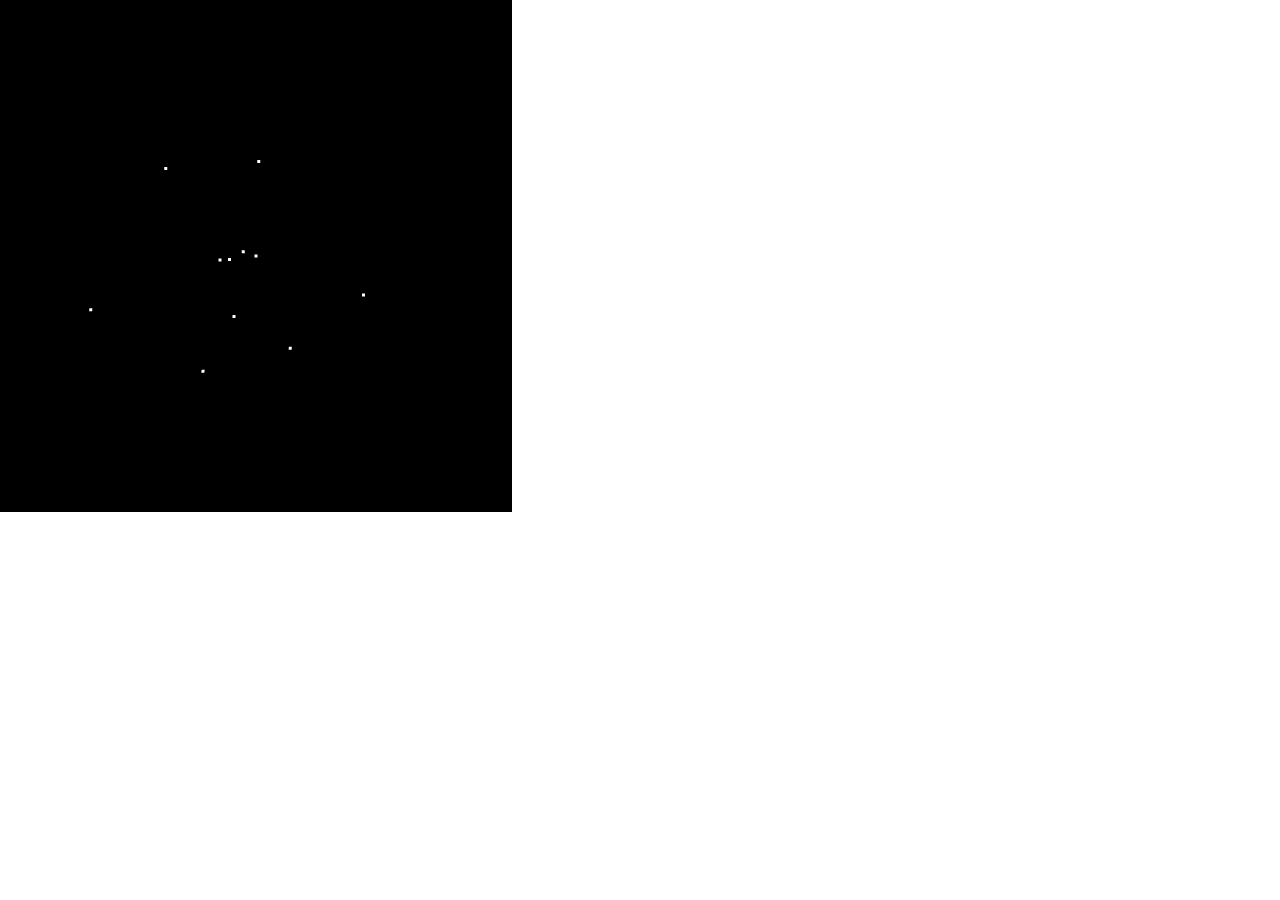
<file: index.html>
<!DOCTYPE html>
<html>
  <head>
    <meta charset="UTF-8">
    <title>Particles</title>
    
    <link type="text/css" rel="stylesheet" href="particles.css">

    <script type="text/javascript" src="gl-matrix.js"></script>
    <script type="text/javascript" src="camera.js"></script>
    <script type="text/javascript" src="particles.js"></script>
  </head>

  <body onload="main();">
    <canvas id="myWebGLCanvas" width="512" height="512"></canvas>
  <!--  <div id="overlay">
      <div>Triangles         : <span id="triangles"></span></div>
      <div>WebGL Render Time : <span id="render_time"></span></div>
      <div>Processing Time &nbsp : <span id="process_time"></span></div>
      <div>Total Time &nbsp&nbsp&nbsp&nbsp&nbsp&nbsp : <span id="total_time"></span></div>
    </div>
  -->
  </body>
</html>
</file>
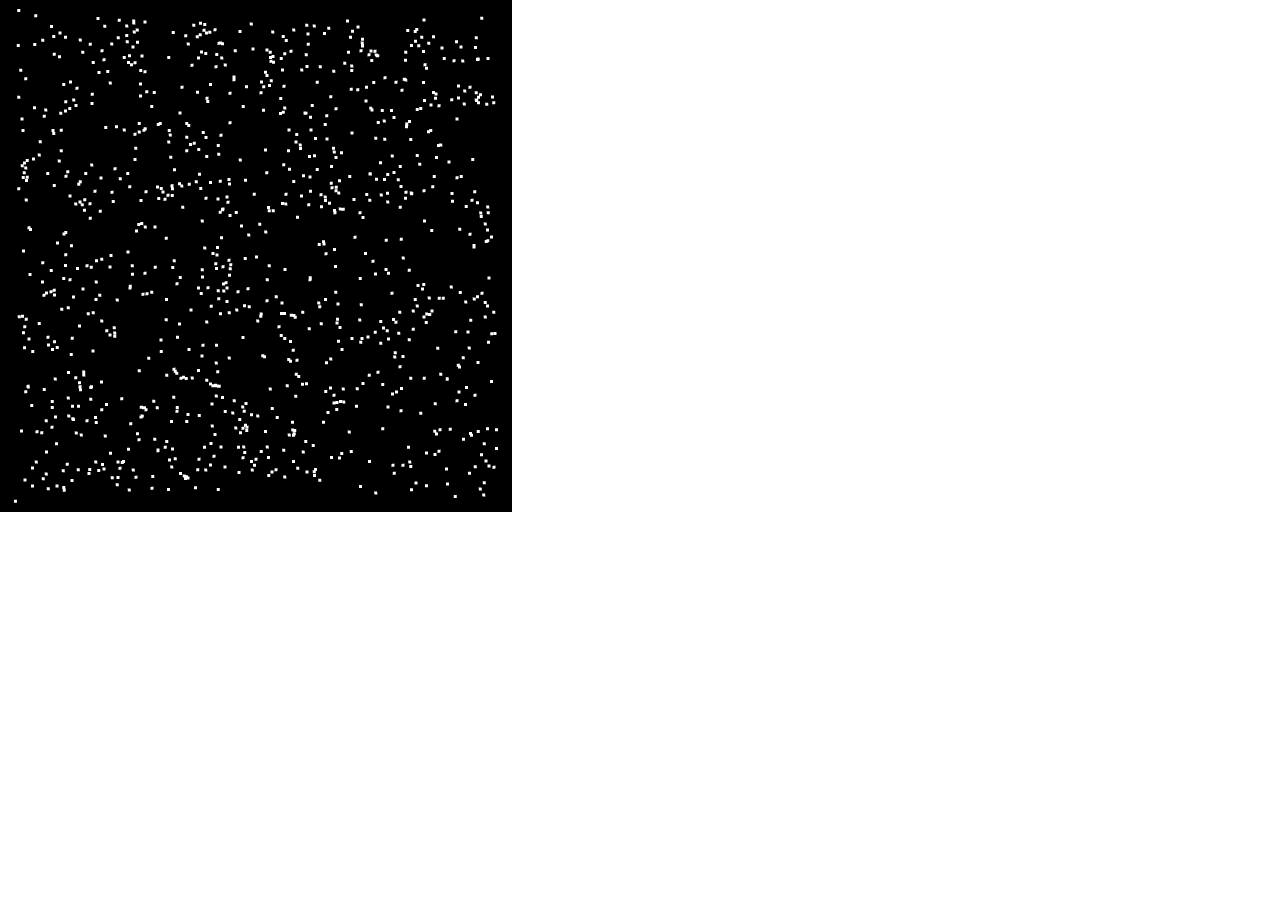
<file: index_n_body.html>
<!DOCTYPE html>
<html>
  <head>
    <meta charset="UTF-8">
    <title>Particles</title>
    
    <link type="text/css" rel="stylesheet" href="particles.css">

    <script type="text/javascript" src="gl-matrix.js"></script>
    <script type="text/javascript" src="camera.js"></script>
    <script type="text/javascript" src="particles_n_body.js"></script>
  </head>

  <body onload="main();">
    <canvas id="myWebGLCanvas" width="512" height="512"></canvas>
  <!--  <div id="overlay">
      <div>Triangles         : <span id="triangles"></span></div>
      <div>WebGL Render Time : <span id="render_time"></span></div>
      <div>Processing Time &nbsp : <span id="process_time"></span></div>
      <div>Total Time &nbsp&nbsp&nbsp&nbsp&nbsp&nbsp : <span id="total_time"></span></div>
    </div>
  -->
  </body>
</html>
</file>
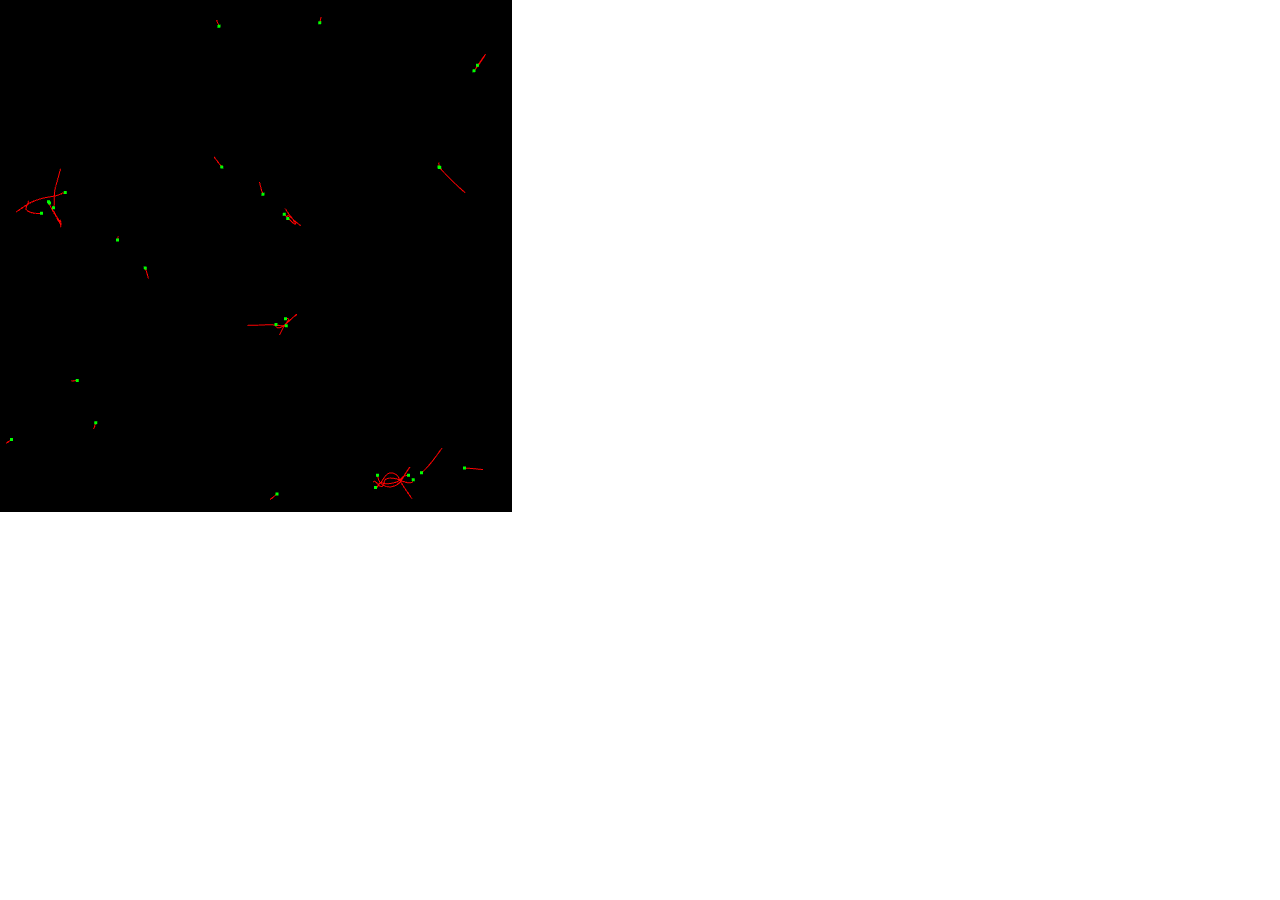
<file: index_n_body_lines.html>
<!DOCTYPE html>
<html>
  <head>
    <meta charset="UTF-8">
    <title>Particles</title>
    
    <link type="text/css" rel="stylesheet" href="particles.css">

    <script type="text/javascript" src="gl-matrix.js"></script>
    <script type="text/javascript" src="camera.js"></script>
    <script type="text/javascript" src="particles_n_body_lines.js"></script>
  </head>

  <body onload="main();">
    <canvas id="myWebGLCanvas" width="512" height="512"></canvas>
  <!--  <div id="overlay">
      <div>Triangles         : <span id="triangles"></span></div>
      <div>WebGL Render Time : <span id="render_time"></span></div>
      <div>Processing Time &nbsp : <span id="process_time"></span></div>
      <div>Total Time &nbsp&nbsp&nbsp&nbsp&nbsp&nbsp : <span id="total_time"></span></div>
    </div>
  -->
  </body>
</html>
</file>
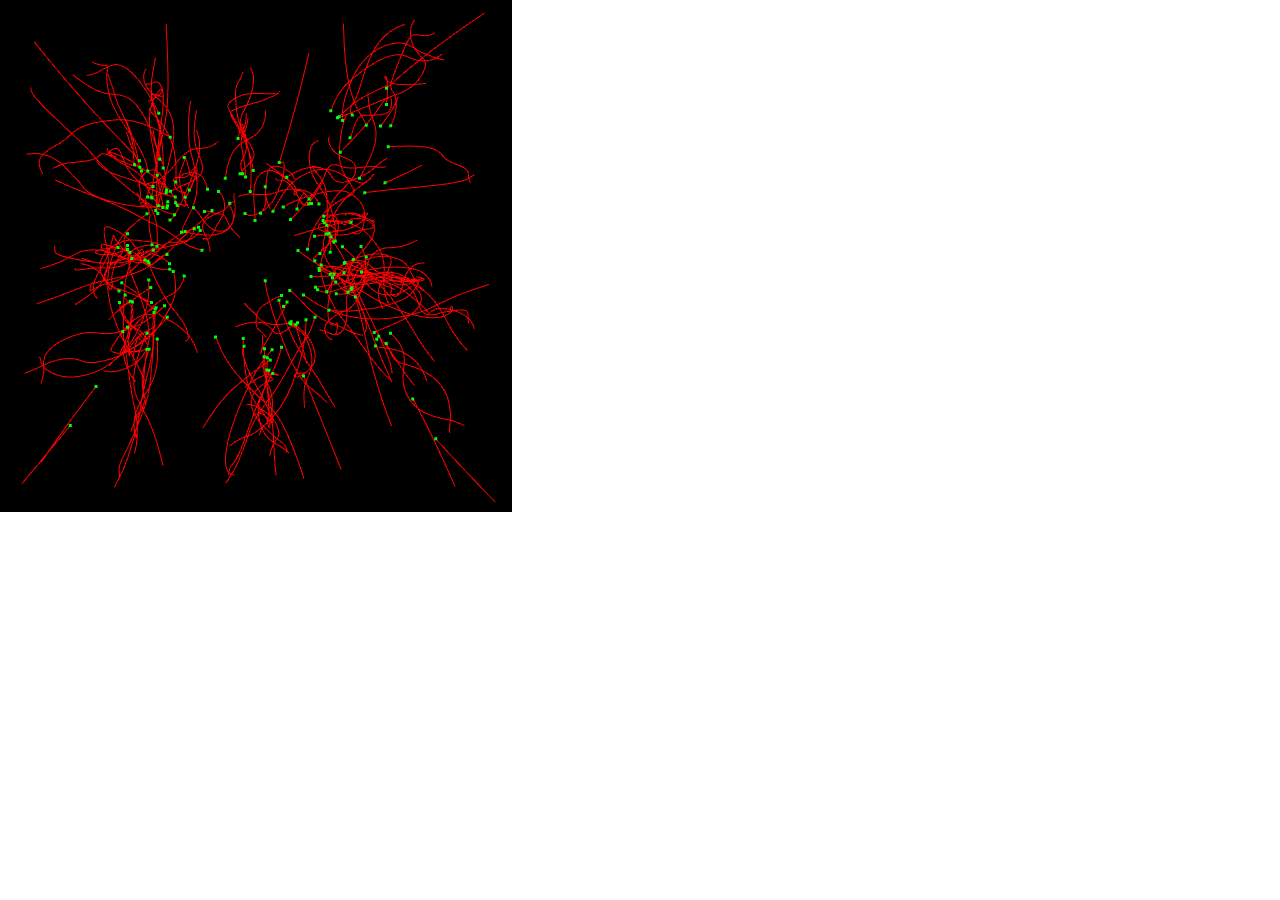
<file: index_n_body_lines_collision.html>
<!DOCTYPE html>
<html>
  <head>
    <meta charset="UTF-8">
    <title>Particles</title>
    
    <link type="text/css" rel="stylesheet" href="particles.css">

    <script type="text/javascript" src="gl-matrix.js"></script>
    <script type="text/javascript" src="camera.js"></script>
    <script type="text/javascript" src="particles_n_body_lines_collision.js"></script>
  </head>

  <body onload="main();">
    <canvas id="myWebGLCanvas" width="512" height="512"></canvas>
  <!--  <div id="overlay">
      <div>Triangles         : <span id="triangles"></span></div>
      <div>WebGL Render Time : <span id="render_time"></span></div>
      <div>Processing Time &nbsp : <span id="process_time"></span></div>
      <div>Total Time &nbsp&nbsp&nbsp&nbsp&nbsp&nbsp : <span id="total_time"></span></div>
    </div>
  -->
  </body>
</html>
</file>
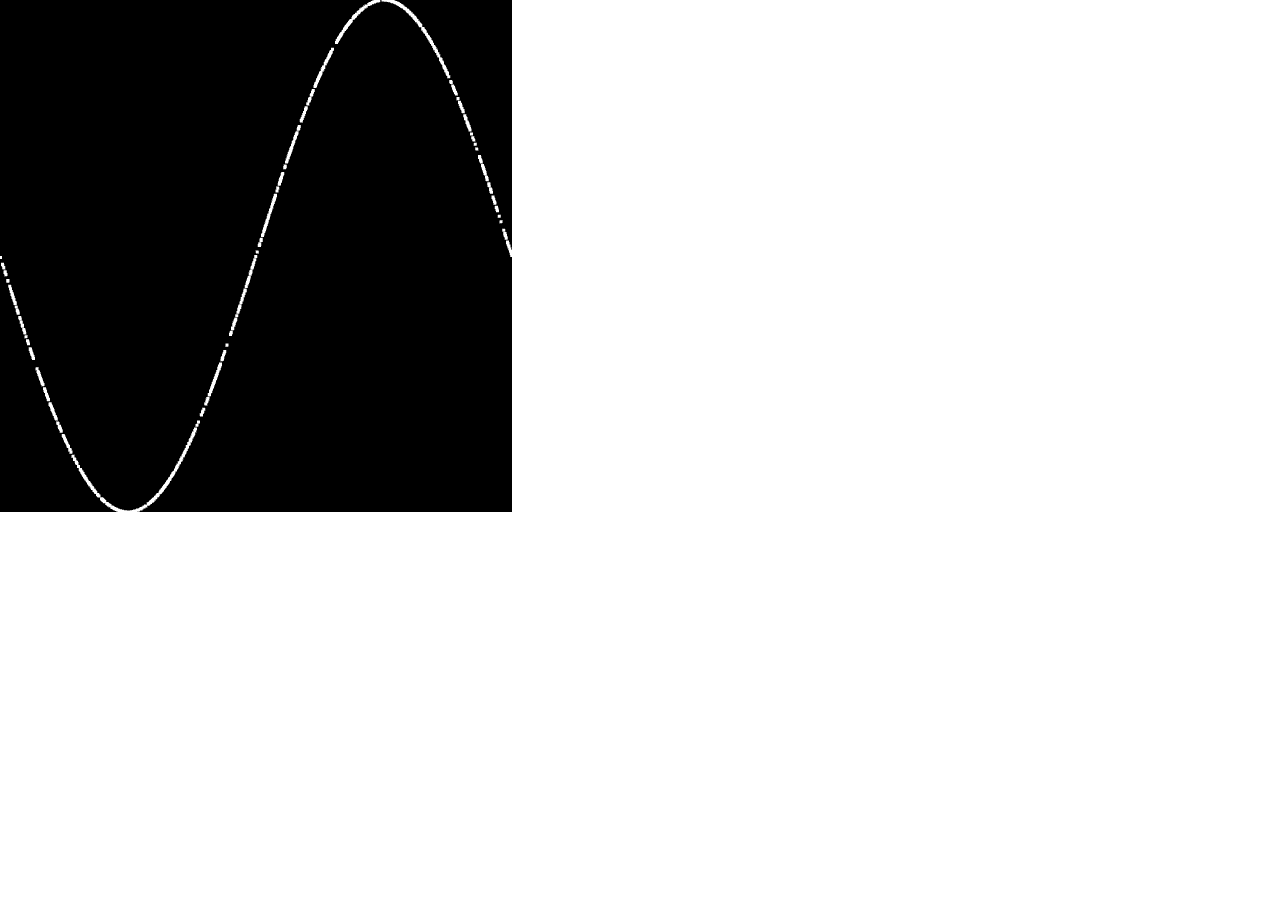
<file: index_sine.html>
<!DOCTYPE html>
<html>
  <head>
    <meta charset="UTF-8">
    <title>Particles</title>
    
    <link type="text/css" rel="stylesheet" href="particles.css">

    <script type="text/javascript" src="gl-matrix.js"></script>
    <script type="text/javascript" src="camera.js"></script>
    <script type="text/javascript" src="particles_sine.js"></script>
  </head>

  <body onload="main();">
    <canvas id="myWebGLCanvas" width="512" height="512"></canvas>
  <!--  <div id="overlay">
      <div>Triangles         : <span id="triangles"></span></div>
      <div>WebGL Render Time : <span id="render_time"></span></div>
      <div>Processing Time &nbsp : <span id="process_time"></span></div>
      <div>Total Time &nbsp&nbsp&nbsp&nbsp&nbsp&nbsp : <span id="total_time"></span></div>
    </div>
  -->
  </body>
</html>
</file>
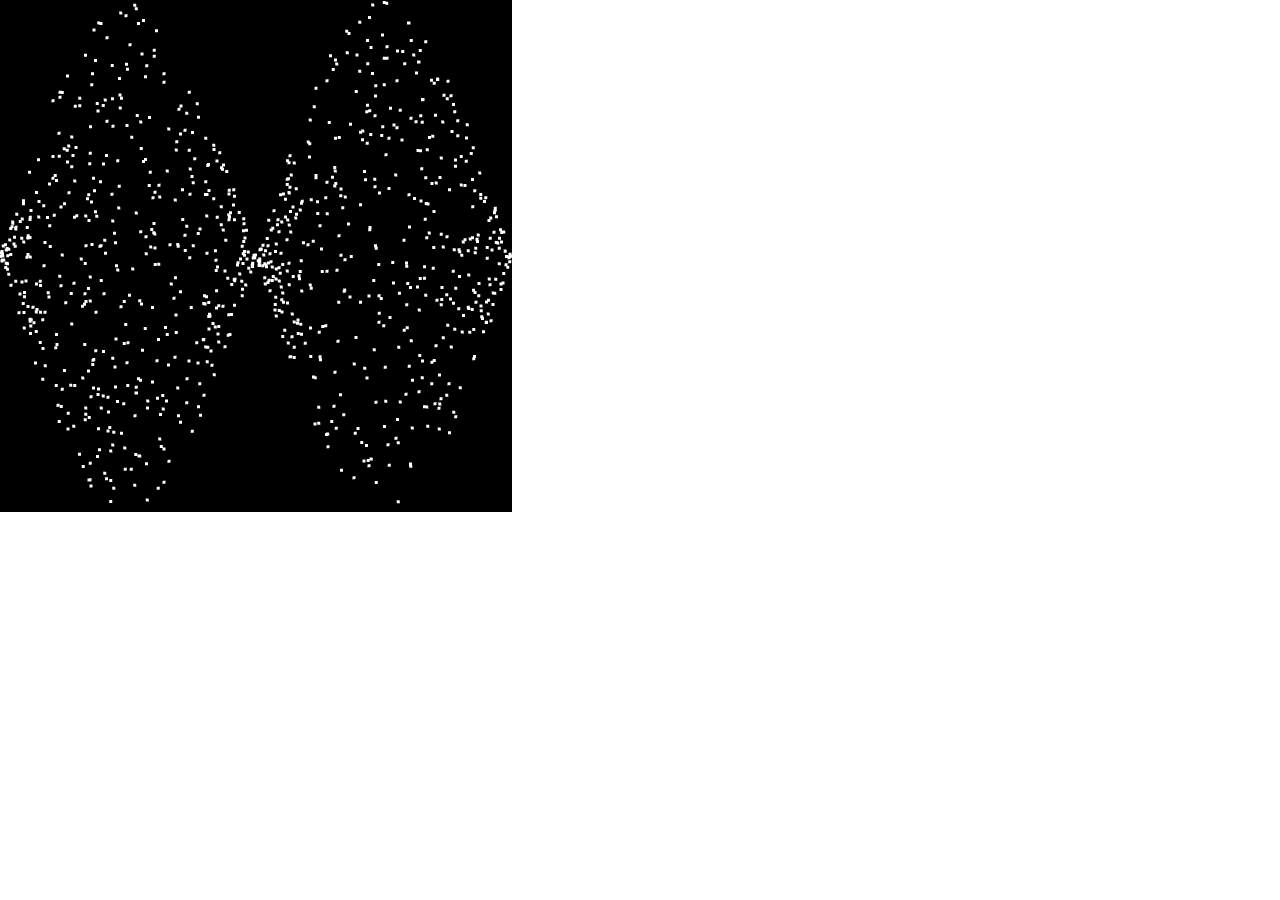
<file: index_sine_amplitude.html>
<!DOCTYPE html>
<html>
  <head>
    <meta charset="UTF-8">
    <title>Particles</title>
    
    <link type="text/css" rel="stylesheet" href="particles.css">

    <script type="text/javascript" src="gl-matrix.js"></script>
    <script type="text/javascript" src="camera.js"></script>
    <script type="text/javascript" src="particles_sine_amplitude.js"></script>
  </head>

  <body onload="main();">
    <canvas id="myWebGLCanvas" width="512" height="512"></canvas>
  <!--  <div id="overlay">
      <div>Triangles         : <span id="triangles"></span></div>
      <div>WebGL Render Time : <span id="render_time"></span></div>
      <div>Processing Time &nbsp : <span id="process_time"></span></div>
      <div>Total Time &nbsp&nbsp&nbsp&nbsp&nbsp&nbsp : <span id="total_time"></span></div>
    </div>
  -->
  </body>
</html>
</file>
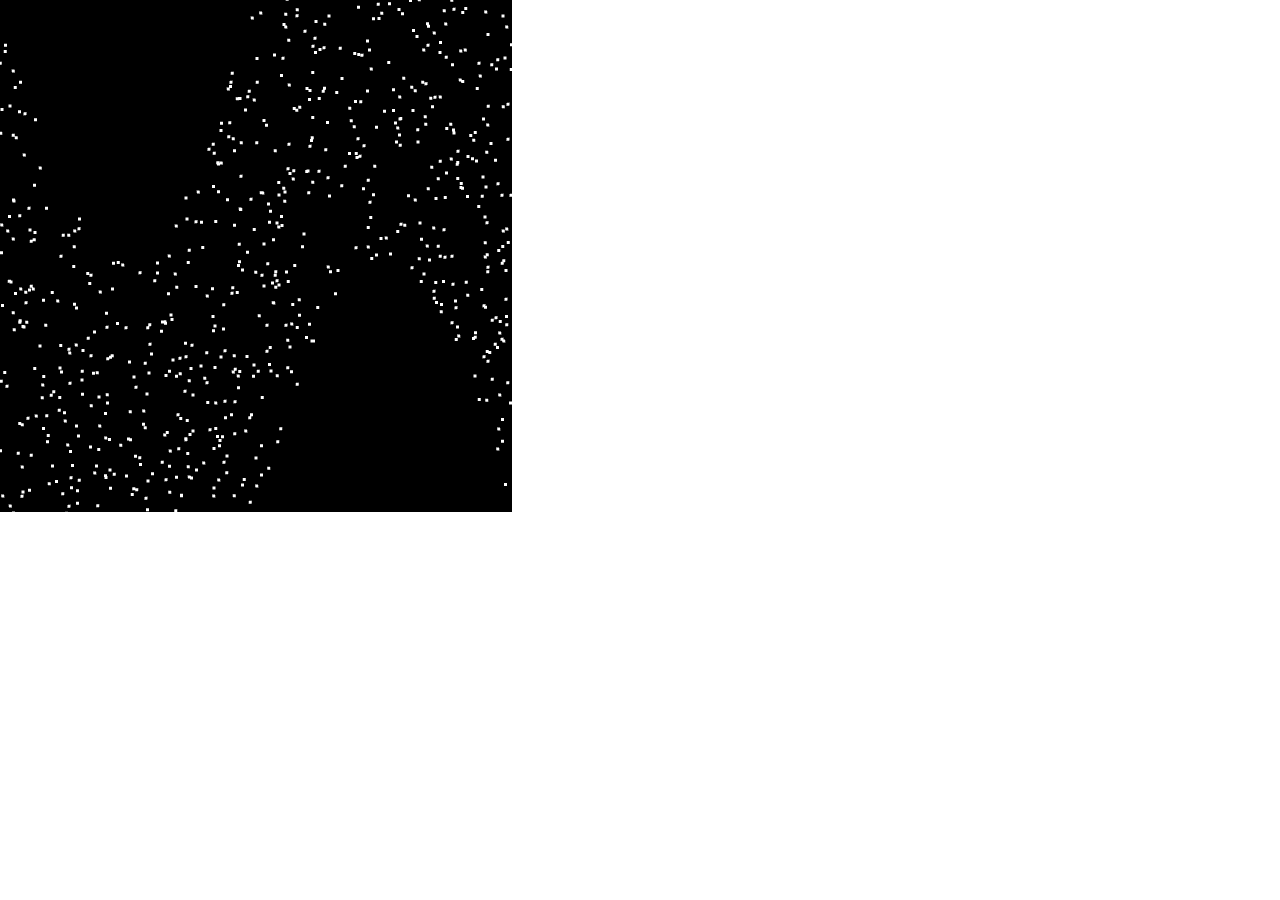
<file: index_sine_offset.html>
<!DOCTYPE html>
<html>
  <head>
    <meta charset="UTF-8">
    <title>Particles</title>
    
    <link type="text/css" rel="stylesheet" href="particles.css">

    <script type="text/javascript" src="gl-matrix.js"></script>
    <script type="text/javascript" src="camera.js"></script>
    <script type="text/javascript" src="particles_sine_offset.js"></script>
  </head>

  <body onload="main();">
    <canvas id="myWebGLCanvas" width="512" height="512"></canvas>
  <!--  <div id="overlay">
      <div>Triangles         : <span id="triangles"></span></div>
      <div>WebGL Render Time : <span id="render_time"></span></div>
      <div>Processing Time &nbsp : <span id="process_time"></span></div>
      <div>Total Time &nbsp&nbsp&nbsp&nbsp&nbsp&nbsp : <span id="total_time"></span></div>
    </div>
  -->
  </body>
</html>
</file>
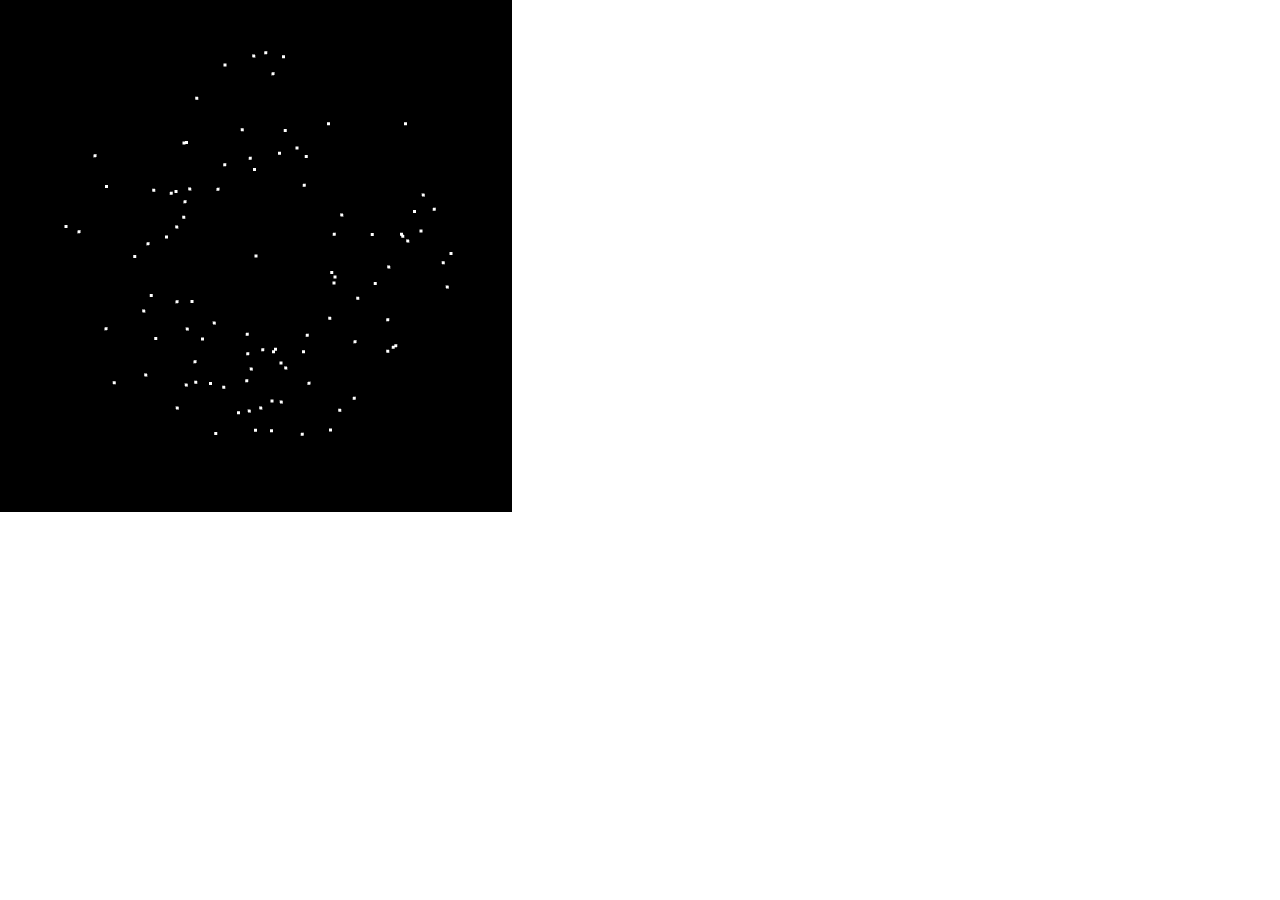
<file: index_solar_system.html>
<!DOCTYPE html>
<html>
  <head>
    <meta charset="UTF-8">
    <title>Particles</title>
    
    <link type="text/css" rel="stylesheet" href="particles.css">

    <script type="text/javascript" src="gl-matrix.js"></script>
    <script type="text/javascript" src="camera.js"></script>
    <script type="text/javascript" src="particles_solar_system.js"></script>
  </head>

  <body onload="main();">
    <canvas id="myWebGLCanvas" width="512" height="512"></canvas>
  <!--  <div id="overlay">
      <div>Triangles         : <span id="triangles"></span></div>
      <div>WebGL Render Time : <span id="render_time"></span></div>
      <div>Processing Time &nbsp : <span id="process_time"></span></div>
      <div>Total Time &nbsp&nbsp&nbsp&nbsp&nbsp&nbsp : <span id="total_time"></span></div>
    </div>
  -->
  </body>
</html>
</file>
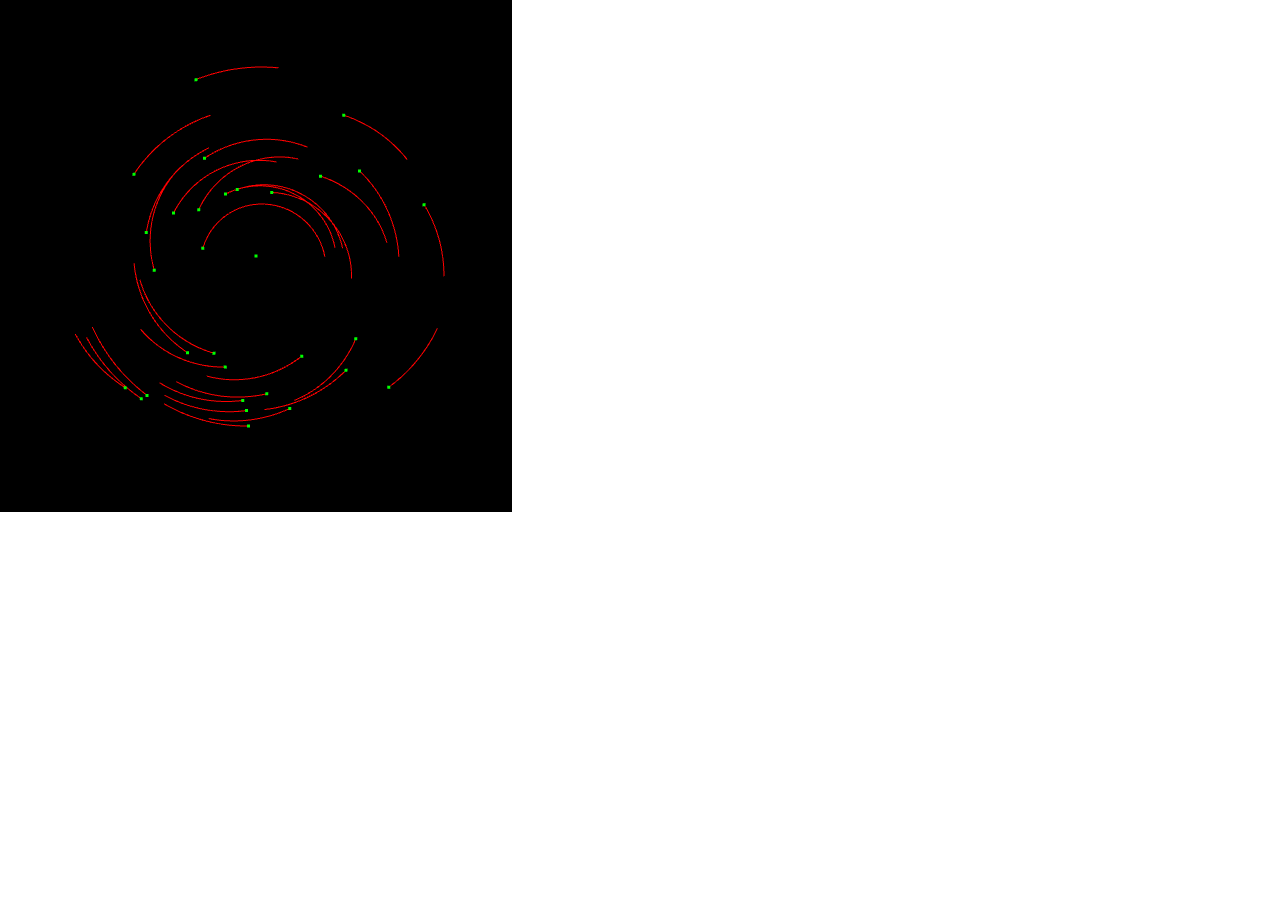
<file: index_solar_system_lines.html>
<!DOCTYPE html>
<html>
  <head>
    <meta charset="UTF-8">
    <title>Particles</title>
    
    <link type="text/css" rel="stylesheet" href="particles.css">

    <script type="text/javascript" src="gl-matrix.js"></script>
    <script type="text/javascript" src="camera.js"></script>
    <script type="text/javascript" src="particles_solar_system_lines.js"></script>
  </head>

  <body onload="main();">
    <canvas id="myWebGLCanvas" width="512" height="512"></canvas>
  <!--  <div id="overlay">
      <div>Triangles         : <span id="triangles"></span></div>
      <div>WebGL Render Time : <span id="render_time"></span></div>
      <div>Processing Time &nbsp : <span id="process_time"></span></div>
      <div>Total Time &nbsp&nbsp&nbsp&nbsp&nbsp&nbsp : <span id="total_time"></span></div>
    </div>
  -->
  </body>
</html>
</file>
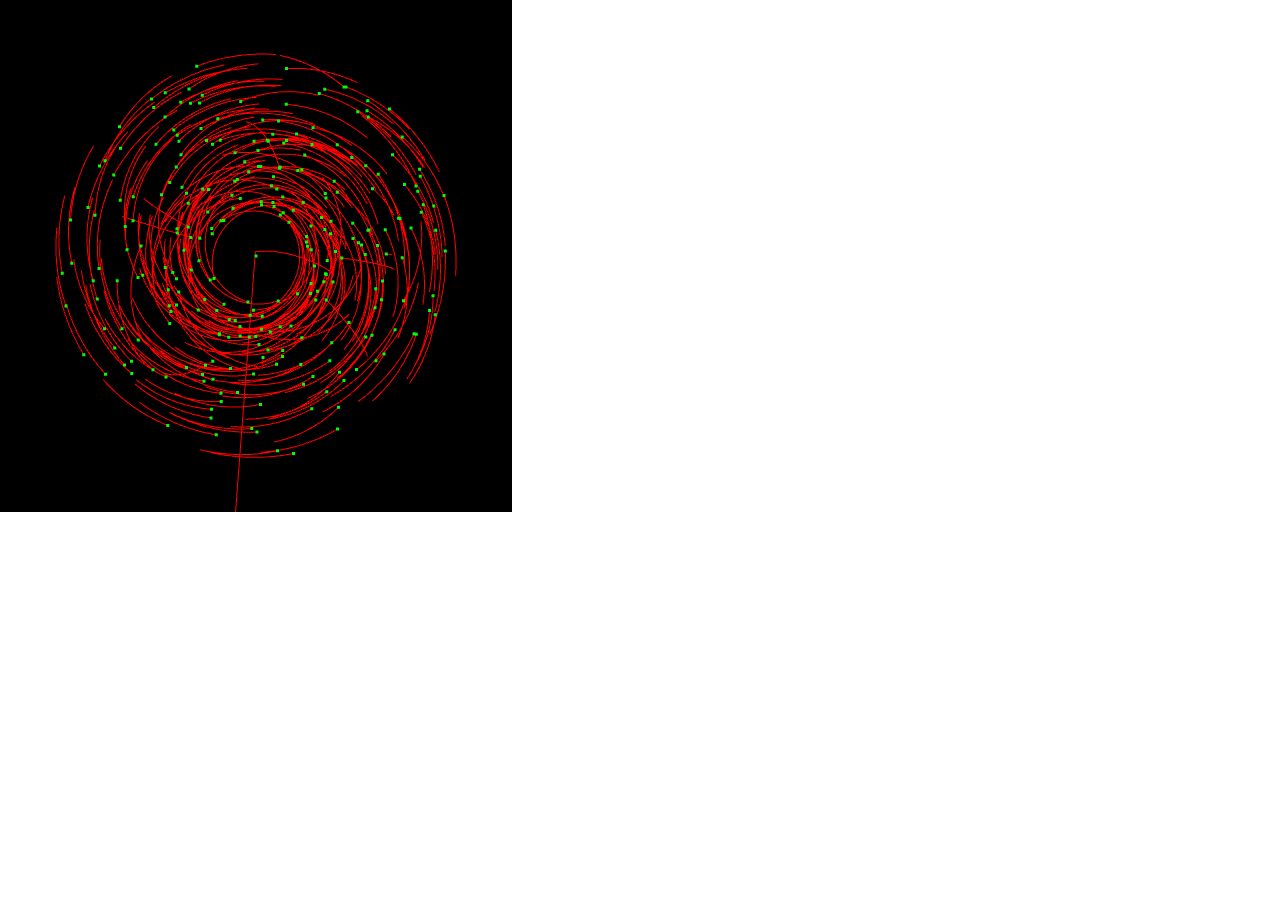
<file: index_solar_system_lines_collision.html>
<!DOCTYPE html>
<html>
  <head>
    <meta charset="UTF-8">
    <title>Particles</title>
    
    <link type="text/css" rel="stylesheet" href="particles.css">

    <script type="text/javascript" src="gl-matrix.js"></script>
    <script type="text/javascript" src="camera.js"></script>
    <script type="text/javascript" src="particles_solar_system_lines_collision.js"></script>
  </head>

  <body onload="main();">
    <canvas id="myWebGLCanvas" width="512" height="512"></canvas>
  <!--  <div id="overlay">
      <div>Triangles         : <span id="triangles"></span></div>
      <div>WebGL Render Time : <span id="render_time"></span></div>
      <div>Processing Time &nbsp : <span id="process_time"></span></div>
      <div>Total Time &nbsp&nbsp&nbsp&nbsp&nbsp&nbsp : <span id="total_time"></span></div>
    </div>
  -->
  </body>
</html>
</file>
<file: particles.css>
#myWebGLCanvas {
    position: absolute;
    left: 0px;
    top: 0px;
    z-index: 10;
}

.container {
    position: relative;
}
#overlay {
    position: absolute;
    left: 10px;
    top: 10px;
    z-index: 15;
    color: rgba(255,0,0,255);
    font-family: monospace;
}
</file>
